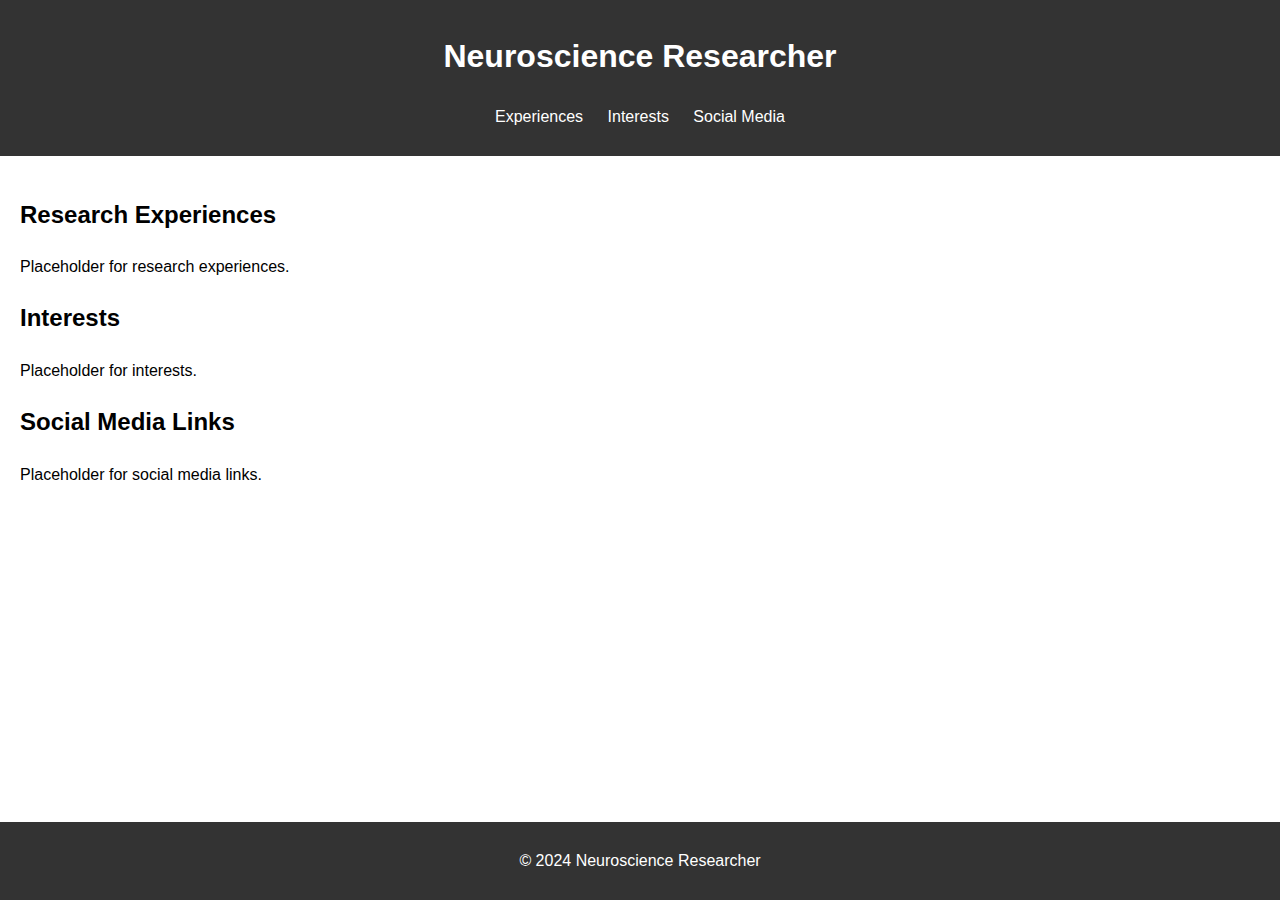
<file: index.html>
<!DOCTYPE html>
<html lang="en">
<head>
    <meta charset="UTF-8">
    <meta name="viewport" content="width=device-width, initial-scale=1.0">
    <title>Neuroscience Researcher</title>
    <link rel="stylesheet" href="style.css">
</head>
<body>
    <header>
        <h1>Neuroscience Researcher</h1>
        <nav>
            <ul>
                <li><a href="#experiences">Experiences</a></li>
                <li><a href="#interests">Interests</a></li>
                <li><a href="#social-media">Social Media</a></li>
            </ul>
        </nav>
    </header>
    <main>
        <section id="experiences">
            <h2>Research Experiences</h2>
            <p>Placeholder for research experiences.</p>
        </section>
        <section id="interests">
            <h2>Interests</h2>
            <p>Placeholder for interests.</p>
        </section>
        <section id="social-media">
            <h2>Social Media Links</h2>
            <p>Placeholder for social media links.</p>
        </section>
    </main>
    <footer>
        <p>&copy; 2024 Neuroscience Researcher</p>
    </footer>
    <script src="scripts.js"></script>
</body>
</html>
</file>
<file: style.css>
body {
    font-family: Arial, sans-serif;
    margin: 0;
    padding: 0;
    line-height: 1.6;
}

header {
    background: #333;
    color: #fff;
    padding: 10px 0;
    text-align: center;
}

nav ul {
    list-style: none;
    padding: 0;
}

nav ul li {
    display: inline;
    margin: 0 10px;
}

nav ul li a {
    color: #fff;
    text-decoration: none;
}

main {
    padding: 20px;
}

section {
    margin-bottom: 20px;
}

footer {
    background: #333;
    color: #fff;
    text-align: center;
    padding: 10px 0;
    position: fixed;
    width: 100%;
    bottom: 0;
}
</file>
